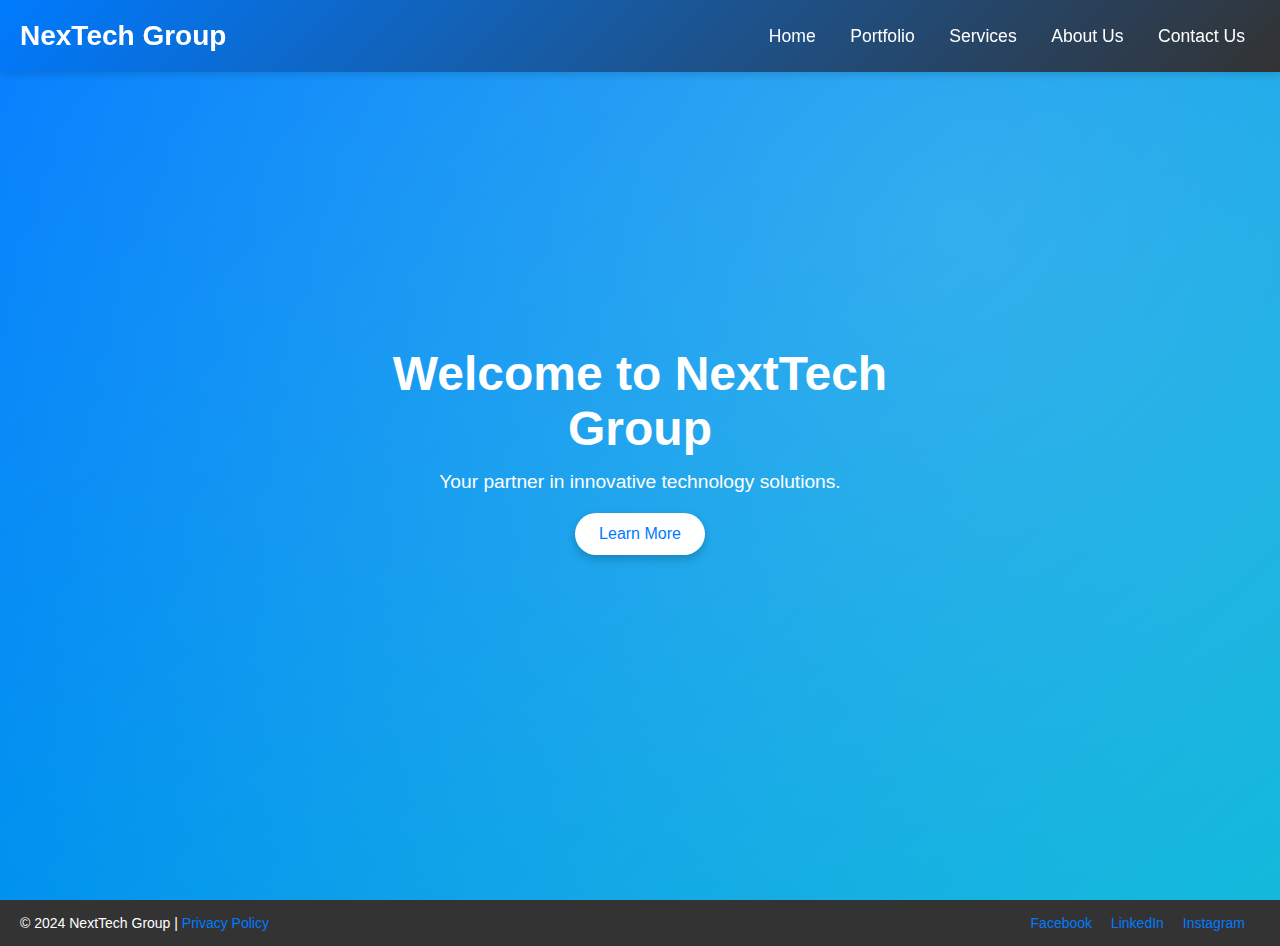
<file: index.html>
<!DOCTYPE html>
<html lang="en">
<head>
    <meta charset="UTF-8">
    <meta name="viewport" content="width=device-width, initial-scale=1.0">
    <title>NextTech Group</title>
    <link rel="stylesheet" href="styles.css">
</head>
<body>
    <!-- Header -->
    <header>
        <a href="index.html" class="logo">NexTech Group</a>
        <nav>
            <a href="index.html">Home</a>
            <a href="portfolio.html">Portfolio</a>
            <a href="services.html">Services</a>
            <a href="about.html">About Us</a>
            <a href="contact.html">Contact Us</a>
        </nav>
    </header>

    <!-- Hero Section -->
    <section id="home" class="hero-section">
        <div class="hero-content">
            <h1>Welcome to NextTech Group</h1>
            <p>Your partner in innovative technology solutions.</p>
            <button onclick="location.href='#portfolio'" class="cta-button">Learn More</button>
        </div>
    </section>

    <!-- Footer -->
    <footer>
        <p>&copy; 2024 NextTech Group | <a href="#privacy">Privacy Policy</a></p>
        <div class="social-media">
            <a href="#">Facebook</a>
            <a href="#">LinkedIn</a>
            <a href="#">Instagram</a>
        </div>
    </footer>

    <script src="script.js"></script>
</body>
</html>
</file>
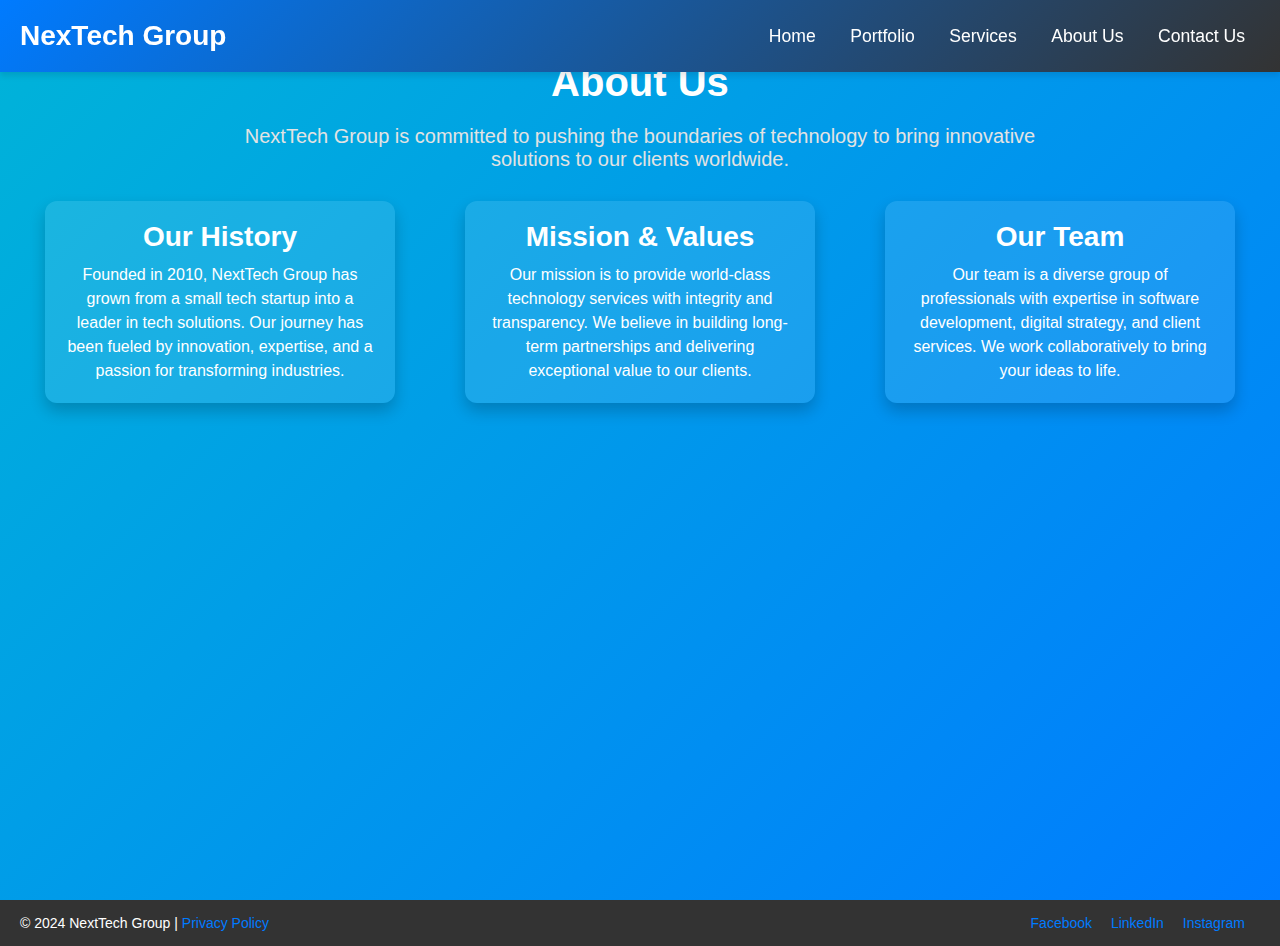
<file: about.html>
<!DOCTYPE html>
<html lang="en">
<head>
    <meta charset="UTF-8">
    <meta name="viewport" content="width=device-width, initial-scale=1.0">
    <title>About Us - NextTech Group</title>
    <link rel="stylesheet" href="styles.css">
</head>
<body>
    <!-- Header -->
    <header>
        <a href="index.html" class="logo">NexTech Group</a>
        <nav>
            <a href="index.html">Home</a>
            <a href="portfolio.html">Portfolio</a>
            <a href="services.html">Services</a>
            <a href="about.html">About Us</a>
            <a href="contact.html">Contact Us</a>
        </nav>
    </header>

    <!-- About Us Section -->
    <section id="about-us" class="about-section">
        <h1>About Us</h1>
        <p class="about-intro">NextTech Group is committed to pushing the boundaries of technology to bring innovative solutions to our clients worldwide.</p>

        <div class="about-content">
            <!-- Company History -->
            <div class="about-card">
                <h2>Our History</h2>
                <p>Founded in 2010, NextTech Group has grown from a small tech startup into a leader in tech solutions. Our journey has been fueled by innovation, expertise, and a passion for transforming industries.</p>
            </div>

            <!-- Mission and Values -->
            <div class="about-card">
                <h2>Mission &amp; Values</h2>
                <p>Our mission is to provide world-class technology services with integrity and transparency. We believe in building long-term partnerships and delivering exceptional value to our clients.</p>
            </div>

            <!-- Team Members -->
            <div class="about-card">
                <h2>Our Team</h2>
                <p>Our team is a diverse group of professionals with expertise in software development, digital strategy, and client services. We work collaboratively to bring your ideas to life.</p>
            </div>
        </div>
    </section>

    <!-- Footer -->
    <footer>
        <p>&copy; 2024 NextTech Group | <a href="#privacy">Privacy Policy</a></p>
        <div class="social-media">
            <a href="#">Facebook</a>
            <a href="#">LinkedIn</a>
            <a href="#">Instagram</a>
        </div>
    </footer>

    <script src="script.js"></script>
</body>
</html>
</file>
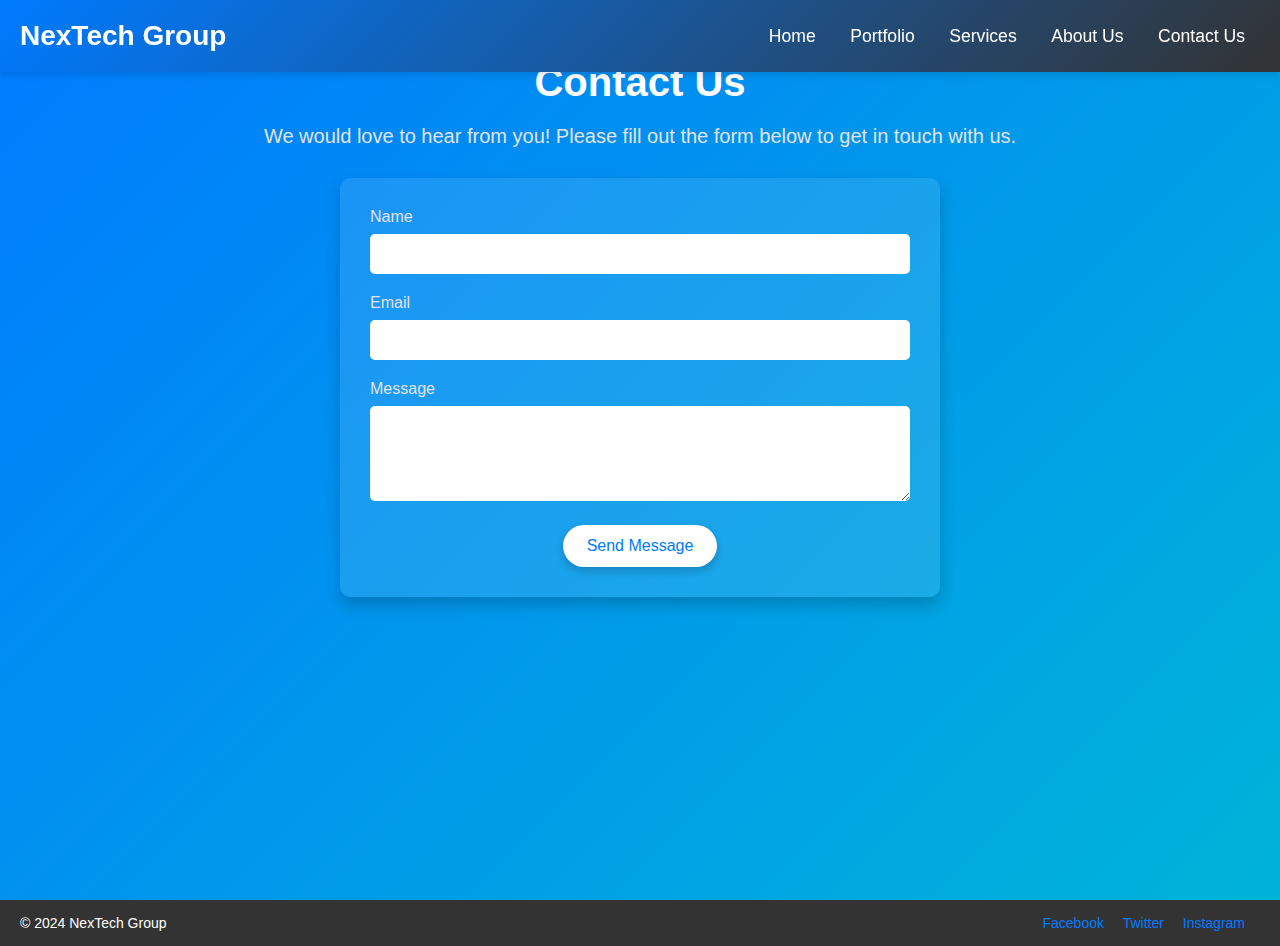
<file: contact.html>
<!DOCTYPE html>
<html lang="en">
<head>
    <meta charset="UTF-8">
    <meta name="viewport" content="width=device-width, initial-scale=1.0">
    <title>Contact Us</title>
    <link rel="stylesheet" href="styles.css">
</head>
<body>

<!-- Header -->
<header>
    <a href="index.html" class="logo">NexTech Group</a>
    <nav>
        <a href="index.html">Home</a>
        <a href="portfolio.html">Portfolio</a>
        <a href="services.html">Services</a>
        <a href="about.html">About Us</a>
        <a href="contact.html" class="active">Contact Us</a>
    </nav>
</header>

<!-- Contact Section -->
<section class="contact-section">
    <div class="contact-content">
        <h1>Contact Us</h1>
        <p>We would love to hear from you! Please fill out the form below to get in touch with us.</p>

        <form action="contact_success.html" method="get" class="contact-form">
            <label for="name">Name</label>
            <input type="text" id="name" name="name" required>

            <label for="email">Email</label>
            <input type="email" id="email" name="email" required>

            <label for="message">Message</label>
            <textarea id="message" name="message" rows="5" required></textarea>

            <button type="submit" class="submit-button">Send Message</button>
        </form>
    </div>
</section>

<!-- Footer -->
<footer>
    <div>&copy; 2024 NexTech Group</div>
    <div class="social-media">
        <a href="#">Facebook</a>
        <a href="#">Twitter</a>
        <a href="#">Instagram</a>
    </div>
</footer>

</body>
</html>
</file>
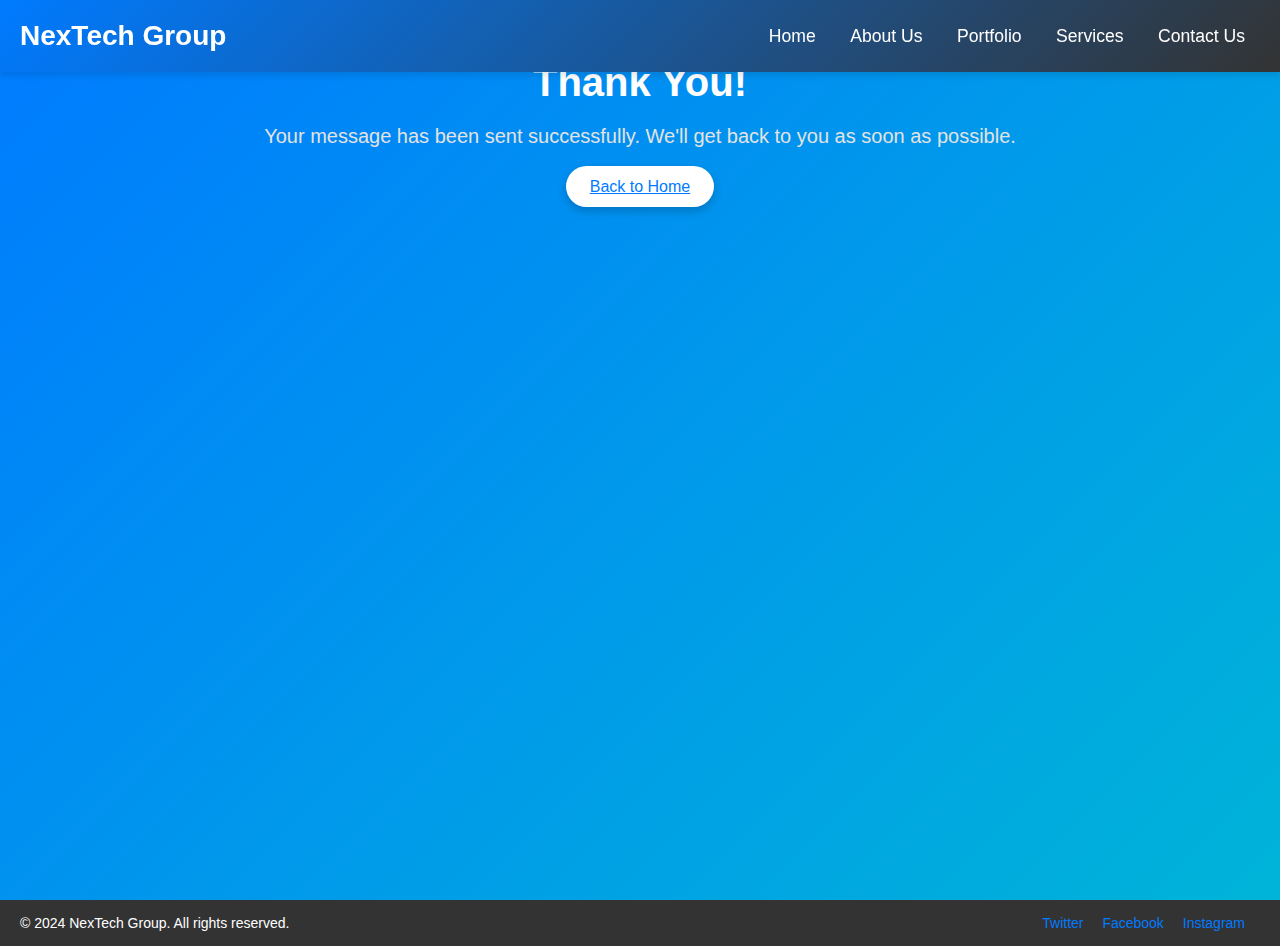
<file: contact_success.html>
<!DOCTYPE html>
<html lang="en">
<head>
    <meta charset="UTF-8">
    <meta name="viewport" content="width=device-width, initial-scale=1.0">
    <title>Message Sent</title>
    <link rel="stylesheet" href="styles.css">
</head>
<body>
    <!-- Header -->
    <header>
        <a href="index.html" class="logo">NexTech Group</a>
        <nav>
            <a href="index.html">Home</a>
            <a href="about.html">About Us</a>
            <a href="portfolio.html">Portfolio</a>
            <a href="services.html">Services</a>
            <a href="contact.html">Contact Us</a>
        </nav>
    </header>

    <!-- Success Message Section -->
    <section class="contact-section">
        <div class="contact-content">
            <h1>Thank You!</h1>
            <p>Your message has been sent successfully. We'll get back to you as soon as possible.</p>
            <a href="index.html" class="cta-button">Back to Home</a>
        </div>
    </section>

    <!-- Footer -->
    <footer>
        <p>&copy; 2024 NexTech Group. All rights reserved.</p>
        <div class="social-media">
            <a href="#">Twitter</a>
            <a href="#">Facebook</a>
            <a href="#">Instagram</a>
        </div>
    </footer>
</body>
</html>
</file>
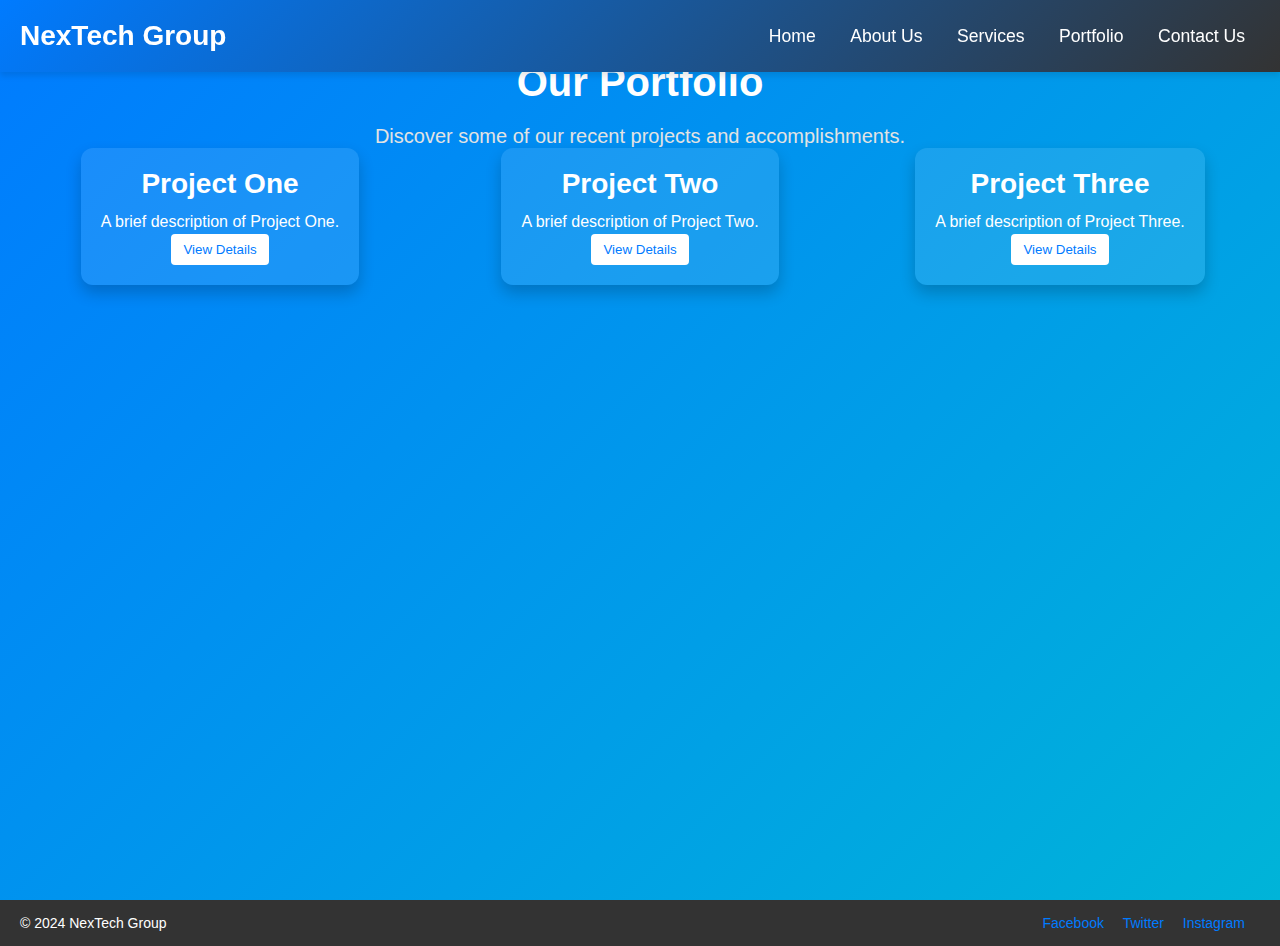
<file: portfolio.html>
<!DOCTYPE html>
<html lang="en">
<head>
    <meta charset="UTF-8">
    <meta name="viewport" content="width=device-width, initial-scale=1.0">
    <title>Portfolio</title>
    <link rel="stylesheet" href="styles.css">
</head>
<body>

<header>
    <a href="index.html" class="logo">NexTech Group</a>
    <nav>
        <a href="index.html">Home</a>
        <a href="about.html">About Us</a>
        <a href="services.html">Services</a>
        <a href="portfolio.html" class="active">Portfolio</a>
        <a href="contact.html">Contact Us</a>
    </nav>
</header>

<section class="portfolio-section">
    <h1>Our Portfolio</h1>
    <p class="portfolio-intro">Discover some of our recent projects and accomplishments.</p>

    <div class="portfolio-grid">
        <div class="portfolio-item">
            <h3>Project One</h3>
            <p>A brief description of Project One.</p>
            <button class="view-details">View Details</button>
        </div>
        <div class="portfolio-item">
            <h3>Project Two</h3>
            <p>A brief description of Project Two.</p>
            <button class="view-details">View Details</button>
        </div>
        <div class="portfolio-item">
            <h3>Project Three</h3>
            <p>A brief description of Project Three.</p>
            <button class="view-details">View Details</button>
        </div>
        <!-- Add more portfolio items as needed -->
    </div>
</section>

<footer>
    <div>&copy; 2024 NexTech Group</div>
    <div class="social-media">
        <a href="#">Facebook</a>
        <a href="#">Twitter</a>
        <a href="#">Instagram</a>
    </div>
</footer>

</body>
</html>
</file>
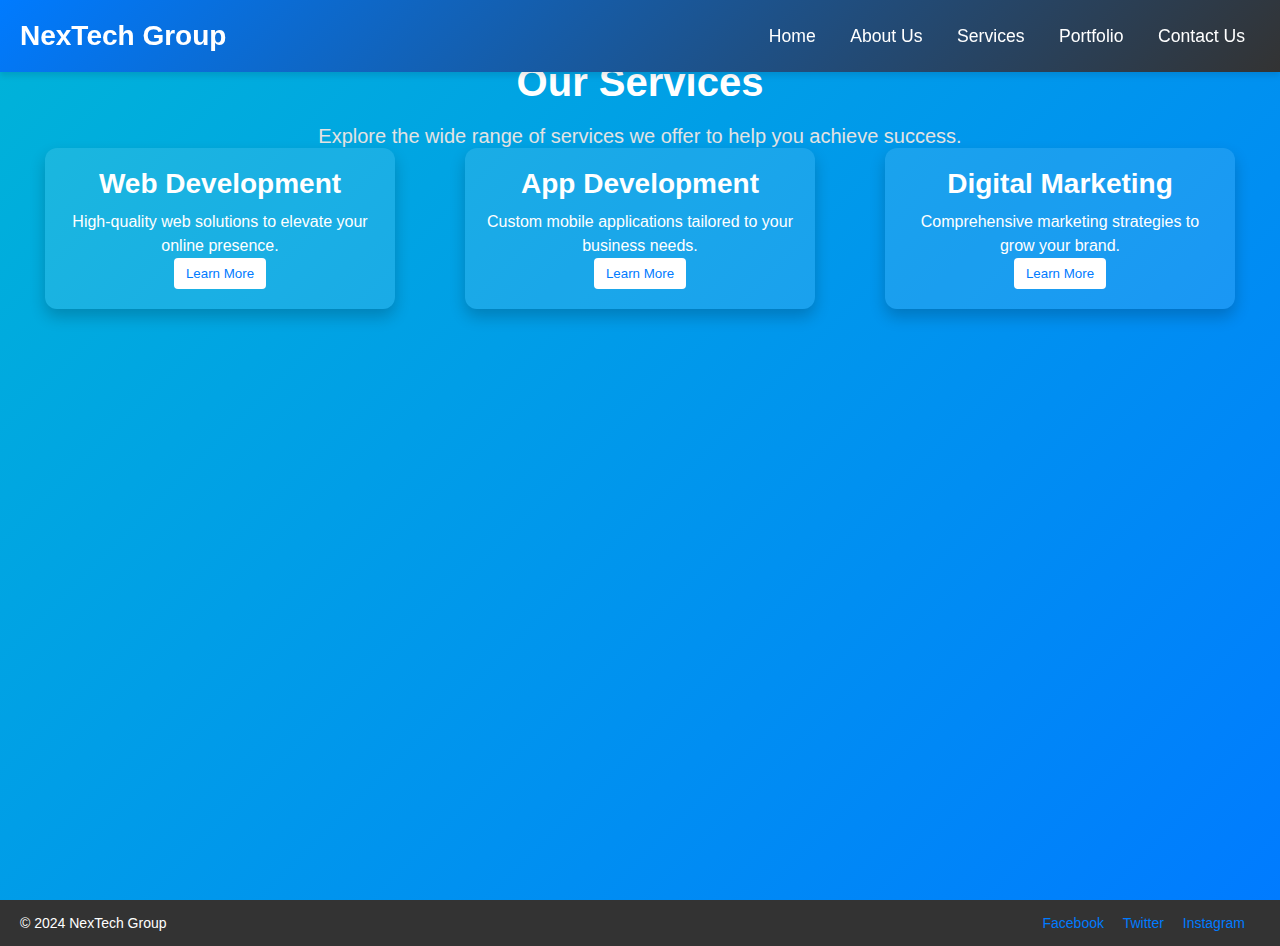
<file: services.html>
<!DOCTYPE html>
<html lang="en">
<head>
    <meta charset="UTF-8">
    <meta name="viewport" content="width=device-width, initial-scale=1.0">
    <title>Services</title>
    <link rel="stylesheet" href="styles.css">
</head>
<body>

<header>
    <a href="index.html" class="logo">NexTech Group</a>
    <nav>
        <a href="index.html">Home</a>
        <a href="about.html">About Us</a>
        <a href="services.html" class="active">Services</a>
        <a href="portfolio.html">Portfolio</a>
        <a href="contact.html">Contact Us</a>
    </nav>
</header>

<section class="services-section">
    <h1>Our Services</h1>
    <p class="services-intro">Explore the wide range of services we offer to help you achieve success.</p>

    <div class="services-grid">
        <div class="service-item">
            <h3>Web Development</h3>
            <p>High-quality web solutions to elevate your online presence.</p>
            <button class="learn-more">Learn More</button>
        </div>
        <div class="service-item">
            <h3>App Development</h3>
            <p>Custom mobile applications tailored to your business needs.</p>
            <button class="learn-more">Learn More</button>
        </div>
        <div class="service-item">
            <h3>Digital Marketing</h3>
            <p>Comprehensive marketing strategies to grow your brand.</p>
            <button class="learn-more">Learn More</button>
        </div>
        <!-- Add more service items as needed -->
    </div>
</section>

<footer>
    <div>&copy; 2024 NexTech Group</div>
    <div class="social-media">
        <a href="#">Facebook</a>
        <a href="#">Twitter</a>
        <a href="#">Instagram</a>
    </div>
</footer>
</body>
</html>
</file>
<file: styles.css>
/* Reset */
* {
    margin: 0;
    padding: 0;
    box-sizing: border-box;
}

body {
    font-family: Arial, sans-serif;
    color: #333;
    background-color: #f8f9fa;
}

/* Header Styling */
header {
    display: flex;
    justify-content: space-between;
    align-items: center;
    padding: 20px;
    background: linear-gradient(135deg, #007BFF, #333);
    color: white;
    position: fixed;
    width: 100%;
    box-shadow: 0 4px 6px rgba(0, 0, 0, 0.1);
    transition: all 0.3s ease;
    z-index: 100;
}

header .logo {
    font-size: 1.75em;
    font-weight: bold;
    text-decoration: none;
    color: #fff;
    animation: fadeIn 1s ease-in;
}

header nav a {
    margin: 0 15px;
    color: #fff;
    text-decoration: none;
    font-size: 1.1em;
    position: relative;
    transition: color 0.3s;
}

header nav a::after {
    content: '';
    position: absolute;
    left: 0;
    bottom: -5px;
    width: 100%;
    height: 3px;
    background-color: #fff;
    opacity: 0;
    transform: scaleX(0);
    transition: opacity 0.3s, transform 0.3s;
}

header nav a:hover::after {
    opacity: 1;
    transform: scaleX(1);
}

header nav a:hover {
    color: #a2d5ff;
}

/* Hero Section */
.hero-section {
    height: 100vh;
    display: flex;
    align-items: center;
    justify-content: center;
    text-align: center;
    color: #fff;
    background: linear-gradient(135deg, #007BFF, #00b4d8);
    animation: fadeInUp 1s ease-in;
    position: relative;
    overflow: hidden;
}

.hero-section::after {
    content: '';
    position: absolute;
    top: -50%;
    right: -50%;
    width: 150%;
    height: 150%;
    background: radial-gradient(circle, rgba(255, 255, 255, 0.2), transparent);
    animation: rotateBackground 8s linear infinite;
}

.hero-section .hero-content {
    max-width: 600px;
    animation: fadeInUp 1s ease-in-out;
    z-index: 1;
}

.hero-section h1 {
    font-size: 3em;
    margin-bottom: 15px;
    font-weight: 700;
}

.hero-section p {
    font-size: 1.2em;
    margin-bottom: 20px;
}

.cta-button {
    padding: 12px 24px;
    font-size: 1em;
    color: #007BFF;
    background-color: #fff;
    border: none;
    border-radius: 50px;
    cursor: pointer;
    transition: background 0.3s, transform 0.3s;
    box-shadow: 0 4px 10px rgba(0, 0, 0, 0.2);
}

.cta-button:hover {
    background-color: #e3e3e3;
    transform: scale(1.05);
}

/* Footer Styling */
footer {
    display: flex;
    justify-content: space-between;
    padding: 15px 20px;
    background: #333;
    color: white;
    font-size: 0.875em;
    position: relative;
    bottom: 0;
}

footer a {
    color: #007BFF;
    text-decoration: none;
}

footer .social-media a {
    margin-right: 15px;
}

/* About Section */
.about-section {
    padding: 60px 20px;
    text-align: center;
    color: #333;
    background: linear-gradient(135deg, #00b4d8, #007BFF);
    color: white;
    animation: fadeInUp 1s ease-in;
    min-height: 100vh;
}

.about-section h1 {
    font-size: 2.5em;
    margin-bottom: 20px;
    animation: fadeInUp 1s ease-in-out;
}

.about-section .about-intro {
    font-size: 1.25em;
    margin-bottom: 30px;
    max-width: 800px;
    margin-left: auto;
    margin-right: auto;
    color: #e3e3e3;
    animation: fadeIn 1.5s ease;
}

.about-content {
    display: grid;
    grid-template-columns: repeat(auto-fit, minmax(280px, 1fr));
    gap: 20px;
    justify-items: center;
}

.about-card {
    background: rgba(255, 255, 255, 0.1);
    border-radius: 12px;
    padding: 20px;
    box-shadow: 0 8px 16px rgba(0, 0, 0, 0.2);
    color: #fff;
    max-width: 350px;
    transition: transform 0.3s ease, background-color 0.3s ease;
    animation: fadeInUp 1.2s ease-in-out;
}

.about-card h2 {
    font-size: 1.75em;
    margin-bottom: 10px;
}

.about-card p {
    font-size: 1em;
    line-height: 1.5;
}

.about-card:hover {
    transform: translateY(-5px);
    background: rgba(255, 255, 255, 0.2);
}

@media screen and (max-width: 768px) {
    .about-section {
        padding: 40px 15px;
    }
    .about-card h2 {
        font-size: 1.5em;
    }
}

/* Contact Section */
.contact-section {
    padding: 60px 20px;
    text-align: center;
    background: linear-gradient(135deg, #007BFF, #00b4d8);
    color: white;
    animation: fadeInUp 1s ease-in;
    min-height: 100vh;
}

.contact-section h1 {
    font-size: 2.5em;
    margin-bottom: 20px;
    animation: fadeInUp 1s ease-in-out;
}

.contact-section p {
    font-size: 1.25em;
    margin-bottom: 30px;
    color: #e3e3e3;
}

.contact-form {
    max-width: 600px;
    margin: 0 auto;
    background: rgba(255, 255, 255, 0.1);
    padding: 30px;
    border-radius: 10px;
    box-shadow: 0 8px 16px rgba(0, 0, 0, 0.2);
    animation: fadeInUp 1.5s ease-in-out;
}

.contact-form label {
    display: block;
    font-size: 1em;
    margin-bottom: 8px;
    color: #e3e3e3;
    text-align: left;
}

.contact-form input,
.contact-form textarea {
    width: 100%;
    padding: 10px;
    margin-bottom: 20px;
    border: none;
    border-radius: 5px;
    font-size: 1em;
}

.contact-form input[type="text"],
.contact-form input[type="email"] {
    height: 40px;
}

.contact-form textarea {
    resize: vertical;
}

.submit-button {
    padding: 12px 24px;
    font-size: 1em;
    color: #007BFF;
    background-color: #fff;
    border: none;
    border-radius: 50px;
    cursor: pointer;
    transition: background 0.3s, transform 0.3s;
    box-shadow: 0 4px 10px rgba(0, 0, 0, 0.2);
}

.submit-button:hover {
    background-color: #e3e3e3;
    transform: scale(1.05);
}

/* Portfolio Section */
.portfolio-section {
    padding: 60px 20px;
    text-align: center;
    background: linear-gradient(135deg, #007BFF, #00b4d8);
    color: white;
    animation: fadeInUp 1s ease-in;
    min-height: 100vh;
}

.portfolio-section h1 {
    font-size: 2.5em;
    margin-bottom: 20px;
    animation: fadeInUp 1s ease-in-out;
}

.portfolio-intro {
    font-size: 1.25em;
    color: #e3e3e3;
    margin-bottom: 30px;
    max-width: 800px;
    margin: 0 auto;
    animation: fadeIn 1.5s ease;
}

.portfolio-grid {
    display: grid;
    grid-template-columns: repeat(auto-fit, minmax(280px, 1fr));
    gap: 20px;
    justify-items: center;
    animation: fadeInUp 1.2s ease-in-out;
}

.portfolio-item {
    background: rgba(255, 255, 255, 0.1);
    border-radius: 12px;
    padding: 20px;
    box-shadow: 0 8px 16px rgba(0, 0, 0, 0.2);
    color: #fff;
    max-width: 350px;
    transition: transform 0.3s ease, background-color 0.3s ease;
}

.portfolio-item h3 {
    font-size: 1.75em;
    margin-bottom: 10px;
}

.portfolio-item p {
    font-size: 1em;
    line-height: 1.5;
}

.portfolio-item:hover {
    transform: translateY(-5px);
    background: rgba(255, 255, 255, 0.2);
}

/* View Details Button */
.view-details {
    background: #fff;
    color: #007BFF;
    border: none;
    padding: 8px 12px;
    border-radius: 4px;
    cursor: pointer;
    transition: background 0.3s ease;
}

.view-details:hover {
    background: #e3e3e3;
}

/* Animations */
@keyframes fadeInUp {
    from { opacity: 0; transform: translateY(30px); }
    to { opacity: 1; transform: translateY(0); }
}

/* Services Section */
.services-section {
    padding: 60px 20px;
    text-align: center;
    background: linear-gradient(135deg, #00b4d8, #007BFF);
    color: white;
    animation: fadeInUp 1s ease-in;
    min-height: 100vh;
}

.services-section h1 {
    font-size: 2.5em;
    margin-bottom: 20px;
    animation: fadeInUp 1s ease-in-out;
}

.services-intro {
    font-size: 1.25em;
    color: #e3e3e3;
    margin-bottom: 30px;
    max-width: 800px;
    margin: 0 auto;
    animation: fadeIn 1.5s ease;
}

.services-grid {
    display: grid;
    grid-template-columns: repeat(auto-fit, minmax(280px, 1fr));
    gap: 20px;
    justify-items: center;
    animation: fadeInUp 1.2s ease-in-out;
}

.service-item {
    background: rgba(255, 255, 255, 0.1);
    border-radius: 12px;
    padding: 20px;
    box-shadow: 0 8px 16px rgba(0, 0, 0, 0.2);
    color: #fff;
    max-width: 350px;
    transition: transform 0.3s ease, background-color 0.3s ease;
}

.service-item h3 {
    font-size: 1.75em;
    margin-bottom: 10px;
}

.service-item p {
    font-size: 1em;
    line-height: 1.5;
}

.service-item:hover {
    transform: translateY(-5px);
    background: rgba(255, 255, 255, 0.2);
}

/* Learn More Button */
.learn-more {
    background: #fff;
    color: #007BFF;
    border: none;
    padding: 8px 12px;
    border-radius: 4px;
    cursor: pointer;
    transition: background 0.3s ease;
}

.learn-more:hover {
    background: #e3e3e3;
}

/* Animations */
@keyframes fadeIn {
    from { opacity: 0; transform: translateY(-20px); }
    to { opacity: 1; transform: translateY(0); }
}

@keyframes fadeInUp {
    from { opacity: 0; transform: translateY(30px); }
    to { opacity: 1; transform: translateY(0); }
}

@keyframes rotateBackground {
    0% { transform: rotate(0deg); }
    100% { transform: rotate(360deg); }
}
</file>
